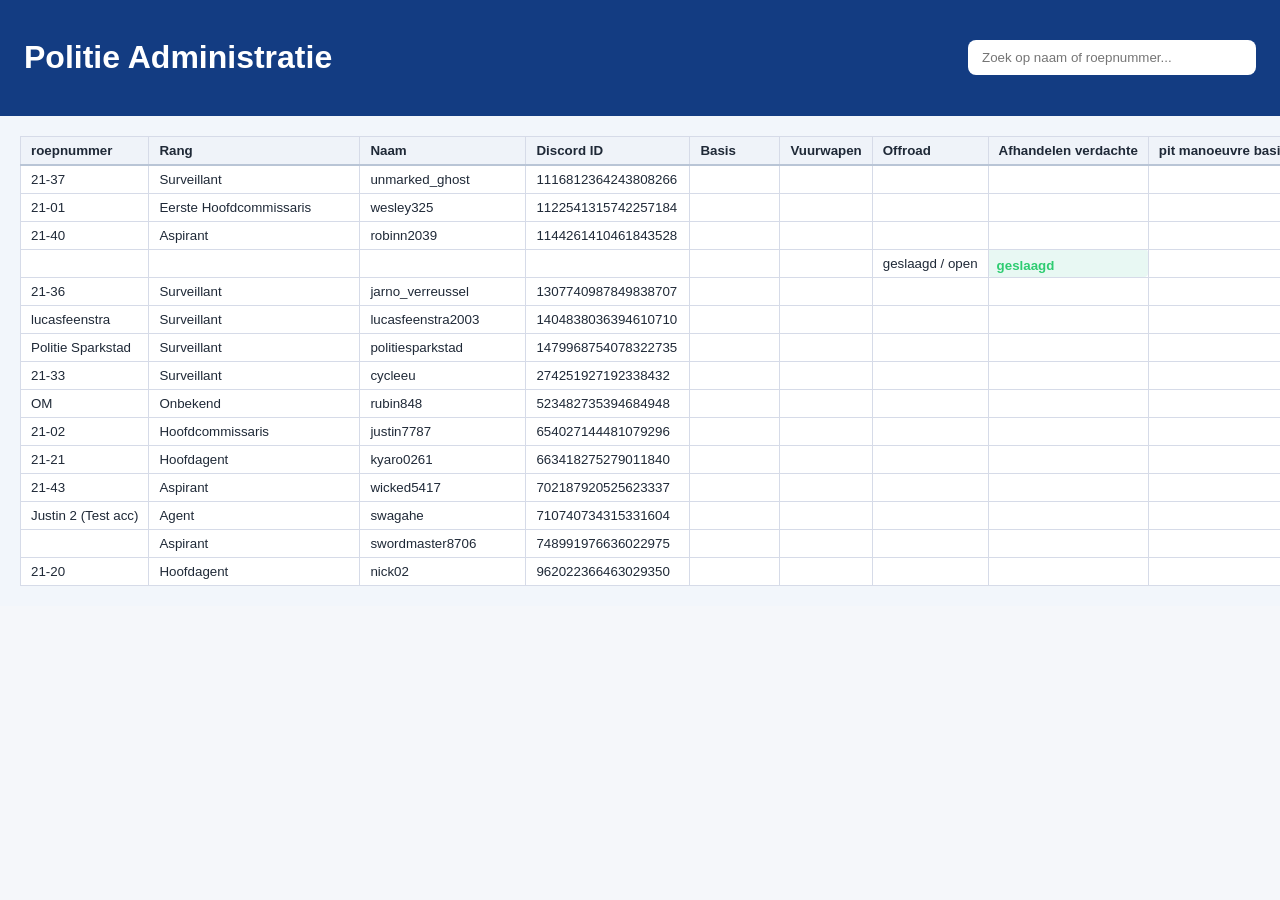
<file: index.html>
<!DOCTYPE html>
<html lang="nl">
<head>
    <meta charset="UTF-8">
    <title>Politie Administratie</title>
    <link rel="stylesheet" href="css/style.css">
</head>
<body>

    <header>
        <h1>Politie Administratie</h1>
        <input type="text" id="searchInput" placeholder="Zoek op naam of roepnummer...">
    </header>

    <div class="table-container">
        <table id="medewerkersTable">
            <colgroup id="tableColumns"></colgroup>
            <thead id="tableHead"></thead>
            <tbody>
                <!-- Wordt gevuld door main.js -->
            </tbody>
        </table>
    </div>

    <script src="js/main.js"></script>
    <script src="js/filters.js"></script>
</body>
</html>
</file>
<file: css/style.css>
body {
    font-family: Arial, sans-serif;
    background: #f5f7fa;
    margin: 0;
    padding: 0;
}

header {
    background: #133c82;
    color: white;
    padding: 18px 24px;
    display: flex;
    justify-content: space-between;
    align-items: center;
    box-shadow: 0 4px 16px rgba(0, 0, 0, 0.08);
}

header input {
    padding: 10px 14px;
    border-radius: 8px;
    border: none;
    width: 260px;
    max-width: 100%;
}

table {
    width: max-content;
    min-width: 100%;
    border-collapse: collapse;
    margin-top: 0;
    background: #ffffff;
    border: 1px solid #d6dbe8;
}

.table-container {
    overflow-x: auto;
    padding: 20px;
    background: #f2f6fb;
}

th,
td {
    padding: 6px 10px;
    font-family: Arial, sans-serif;
    font-size: 10pt;
    color: #1f2937;
    vertical-align: bottom;
    white-space: nowrap;
    border-right: 1px solid #d6dbe8;
    border-bottom: 1px solid #d6dbe8;
}

th {
    background: #eff3f9;
    border-bottom: 2px solid #b9c5d6;
    font-weight: 700;
    position: sticky;
    top: 0;
    z-index: 2;
    text-align: left;
}

th:last-child,
td:last-child {
    border-right: none;
}

td {
    background: #ffffff;
}

tr:last-child td {
    border-bottom: none;
}

.status-actief {
    color: #2ecc71;
    font-weight: bold;
}

.status-nonactief {
    color: #e74c3c;
    font-weight: bold;
}

.cell-geslaagd {
    color: #2ecc71;
    font-weight: bold;
    background: #e8f8f3;
    border-radius: 4px;
    padding: 4px 8px;
}

.cell-open {
    color: #f1c40f;
    font-weight: bold;
}

.cell-gezakt {
    color: #e74c3c;
    font-weight: bold;
}

.cell-open {
    color: #f1c40f;
    font-weight: bold;
}

.cell-gezakt {
    color: #e74c3c;
    font-weight: bold;
}

#detailsContainer {
    padding: 20px;
}

.info-card {
    background: white;
    padding: 20px;
    border-radius: 6px;
    box-shadow: 0 2px 6px rgba(0,0,0,0.1);
    margin-bottom: 20px;
    max-width: 400px;
}

.info-card h2 {
    margin-top: 0;
}

button {
    background: white;
    border: none;
    padding: 8px 14px;
    border-radius: 4px;
    cursor: pointer;
}

button:hover {
    background: #dfe6f3;
}
</file>
